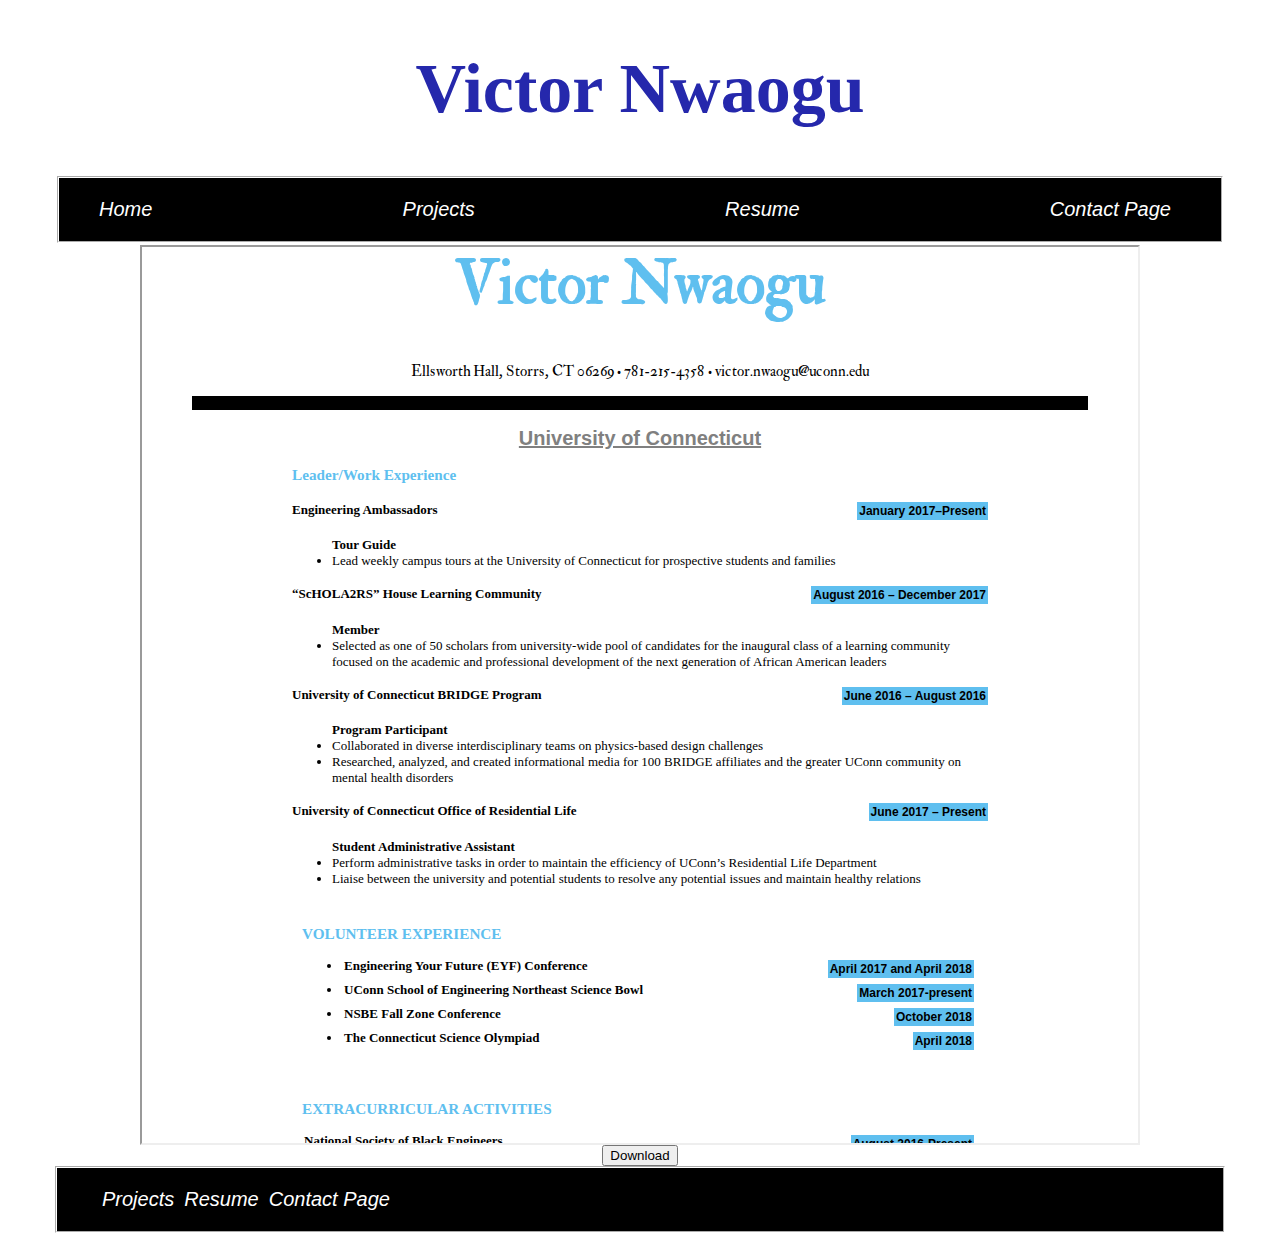
<file: index.html>
<!Doctype>
<html>
  <head>
    <title>Resume</title>
    <link rel="stylesheet" type="text/css" href="index.css">
    <link rel="stylesheet" href="https://use.fontawesome.com/releases/v5.8.1/css/all.css" integrity="sha384-50oBUHEmvpQ+1lW4y57PTFmhCaXp0ML5d60M1M7uH2+nqUivzIebhndOJK28anvf" crossorigin="anonymous">
  </head>
  <body>
    <div class="top">
    <header>
     <h1>Victor Nwaogu</h1>
     <nav>
       <ul style="list-style: none">
        <li><a href="https://vnwaogu7.github.io/homepage/">Home</a></li>
        <li><a href="https://vnwaogu7.github.io/projectpage/">Projects</a></li>
        <li><a href="https://vnwaogu7.github.io/resumepage/">Resume</a></li>
        <li><a href="https://vnwaogu7.github.io/contactpage/">Contact Page</a></li>
       </ul>
     </nav>
    </header> 
    </div> 
    <div class="main">
     <iframe src="resume.html" id="fort" width=1000px height=900px><p>This frame is not supported.</p></iframe>
    <br><a href="yerr.pdf"><button type="button">Download</button></a>      
    </div>

    <footer>
     <nav class>
       <ul style="list-style: none" class="page">
        <li><a href="https://vnwaogu7.github.io/projectpage/">Projects</a></li>
        <li><a href="https://vnwaogu7.github.io/resumepage/">Resume</a></li>
        <li><a href="https://vnwaogu7.github.io/contactpage/">Contact Page</a></li>
       </ul>
       <ul style="list-style: none" class="icon">
        <li><a href="https://www.facebook.com/victor.nwaogu.50"><i class="fab fa-facebook"></i>
</a></li>
        <li><a href="https://github.com/vnwaogu7"><i class="fab fa-github-square"></i>
</a></li>
        <li><a href="https://www.linkedin.com/in/victor-nwaogu-495901132/"><i class="fab fa-linkedin"></i>
</a></li>
       </ul>
     </nav>      
    </footer>   
  </body>  
</html>
</file>
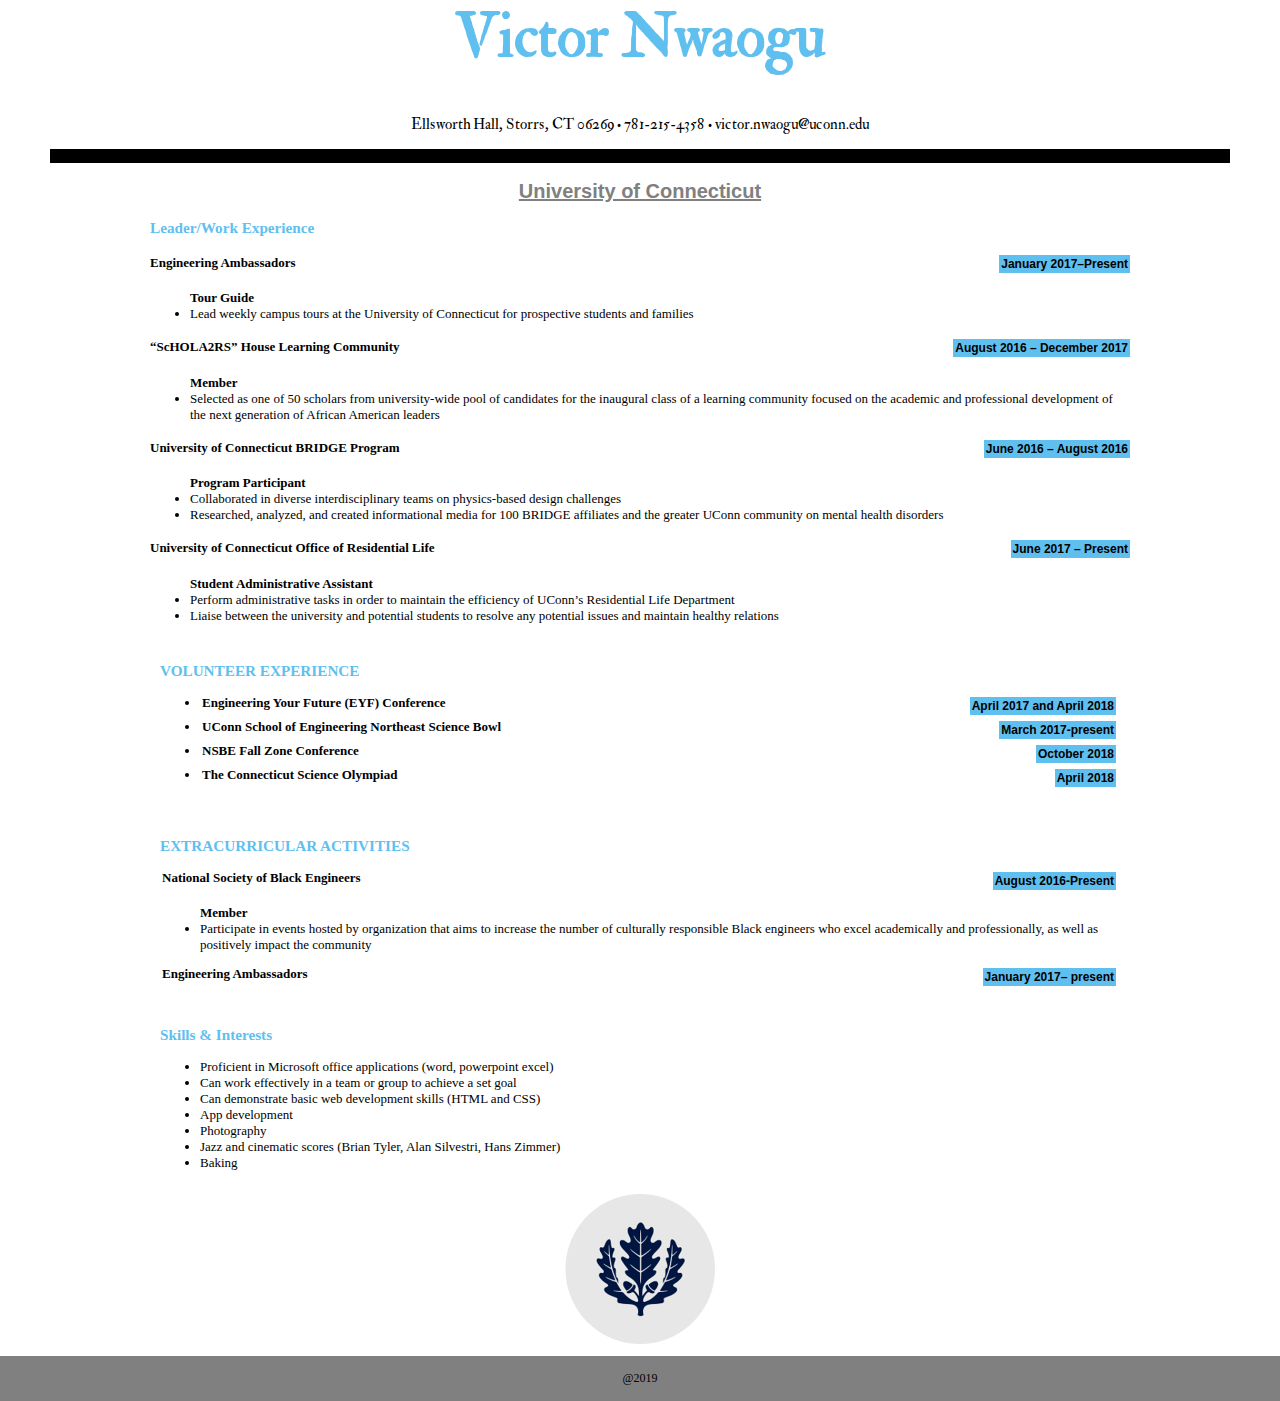
<file: resume.html>
<!Doctype>
<html>
  <head>
    <link rel="stylesheet" type="text/css" href="resume.css">
    <link href="https://fonts.googleapis.com/css?family=IM+Fell+Double+Pica:400i" rel="stylesheet">
  </head>
  <body>
    <div class="resume">
    <div class="top">  
    <header>
      <h1>Victor Nwaogu</h1>
      <p id="yerr">Ellsworth Hall, Storrs, CT 06269 • 781-215-4358 • victor.nwaogu@uconn.edu</p>
    </header>
    </div>  
      <h2><u>University of Connecticut</u></h2>

    <div class="main">
      
      <section class="row">
    <div class="lead">
      <h3>Leader/Work Experience</h3>
      <h4>Engineering Ambassadors<span> January 2017–Present</span></h4>
      <ul><b>Tour Guide</b>
        <li>Lead weekly campus tours at the University of Connecticut for prospective students and families</li>
      </ul>
      <h4>“ScHOLA2RS” House Learning Community <span>August 2016 – December 2017</span></h4>
      <ul><b>Member</b>
        <li>Selected as one of 50 scholars from university-wide pool of candidates for the inaugural class of a learning community focused on the academic and professional development of the next generation of African American leaders</li>
      </ul>      
      <h4>University of Connecticut BRIDGE Program<span>June 2016 – August 2016</span></h4>
      <ul><b>Program Participant</b>
        <li>Collaborated in diverse interdisciplinary teams on physics-based design challenges</li>
        <li>Researched, analyzed, and created informational media for 100 BRIDGE affiliates and the greater UConn community on mental health disorders</li>
      </ul>
      <h4>University of Connecticut Office of Residential Life<span>June 2017  – Present</span></h4>
      <ul><b>Student Administrative Assistant</b>
        <li>Perform administrative tasks in order to maintain the efficiency of UConn’s Residential Life Department</li>
        <li>Liaise between the university and potential students to resolve any potential issues and maintain healthy relations</li>
      </ul>       
    </div>  
  <div class="skill">
      <h3>VOLUNTEER EXPERIENCE</h3>
      <ul>
      <li><h4>Engineering Your Future (EYF) Conference<span>April 2017 and April 2018</span></h4></li>
      <li><h4>UConn School of Engineering Northeast Science Bowl<span>March 2017-present</span></h4></li>
      <li><h4>NSBE Fall Zone Conference<span>October 2018</span></h4></li>  
      <li><h4>The Connecticut Science Olympiad<span>April 2018</span></h4></li>   
    </div>  
         
      </section>
      
      <section class="row">
    <div class="exp">
      <h3>EXTRACURRICULAR ACTIVITIES</h3>
      <h4>National Society of Black Engineers <span>August 2016-Present</span></h4>      
      <ul><b>Member</b>
        <li>Participate in events hosted by organization that aims to increase the number of culturally responsible Black engineers who excel academically and professionally, as well as positively impact the community</li>
      </ul>
      <h4>Engineering Ambassadors <span>January 2017– present</span></h4>       
    </div> 
    <div class="contact">
      <h3>Skills & Interests</h3>
      <ul>
        <li>Proficient in Microsoft office applications (word, powerpoint excel)</li>
        <li>Can work effectively in a team or group to achieve a set goal</li>
        <li>Can demonstrate basic web development skills (HTML and CSS)</li>
        <li>App development</li>
        <li>Photography</li>        
        <li> Jazz and cinematic scores (Brian Tyler, Alan Silvestri, Hans Zimmer)</li>
        <li>Baking</li>
      </ul>  
    </div>
        </section>
    </div>
        <img src="Shape.png" width="150px" height="150px">
    </div> 
 
  </body> 
  <foot>
      <p>@2019</p>
  </foot> 
</html>
</file>
<file: index.css>
*{
  box-sizing:border-box;
}

body {
  margin:auto;
  width:1170px;  

}

.top{
  border:2px solid white;
}

h1{
  font-size:70px;
  padding:;
  font-family:"brush script MT" ;
  text-align:center;
  color:#2528ac;
  text-shadow:1px 1px white;
}

header{
  background-image:url("http://prcouncil.net/wp-content/uploads/2017/02/Grey-Gradient-Background.png");
}

header nav{
  border:2px groove white;
  background-color:black;
  padding-right:50px;
}

header ul{
  font-style:italic;
  font-family:arial;
  font-size:20px;
  color:white;
  display:flex;
  justify-content:space-between;
}

a:link {
  text-decoration:none;
  color:white;
}

a:visited{
  color:white;
}

a:hover{
  color:#2528ac;
}

a:active{
  color:#00c997;
}


.main{
  text-align:center;
  background:url("http://sfwallpaper.com/images/blue-space-backgrounds-24.jpg");
  
}

iframe {
  text-align:center;
  
}


footer nav{
  color:white;
  display:flex;
  justify-content:space-between;
  border:2px groove white;
  background-color:black;
  padding-right:50px;
  
}

footer ul{
  font-style:italic;
  font-family:arial;  
  font-size:20px;
  color:white;
  display:flex;

}

.page li{
  font-size:20px;
  margin-left:5px;
  margin-right:5px;  
  display:flex;
}

.icon li{
  font-size:35px;
  margin-left:5px;
  margin-right:5px;
  display:flex;
  color:white;
}


.bottom {

  display:block;
}
</file>
<file: resume.css>
*{
  box-sizing: border-box;
}

body{
  background:white;
  margin:0px;
 
}


.top{
  color:#5fbfef;
  font-size:30px;
  font-family:'IM Fell Double Pica', serif;
  border-bottom:14px solid black;
  text-align:center;
}

#yerr{
  font-size:15px;
  color:black;

}



h2{
  text-align:center;
  color:grey;
  font-family:arial;
  font-size:20px;
}

.main{
  margin-left:100px;
  margin-right:100px;
  font-size:13px;
  position: block;

}

.about, .exp, .skill, .contact {
  padding:10px;

}

span{
  padding:2px;
  background-color:#5fbfef;
  font-size:12px;
  font-weight:bold;
  font-family:arial;
}

h3{
  color:#5fbfef;
}

img{
  display:block;
  width: 150px;
  margin: 0 auto;
}

a{
  font-weight:;
}
/*
@media (min-width:600px){

  section.row {
    display:flex;
  }
  
  .main{
    margin-top:20px;
    marigin:0 auto;
    
  }
  
  .lead, .skill, .exp, .contact{
    width: 50%;

  }
  
  img{
    position: absolute;
    right:0px;
    bottom:0px;
    margin:auto;
    display:block;
  }
}
*/

.resume{
  margin:0px 50px;
}

foot p{

  background-color:gray;
  margin-bottom:0px;
  padding:15px 20px;
  font-size:12px;
  text-align:center;

}

.lead h4, .lead span {
  display:flex;
  justify-content:space-between;
}

.skill h4, .skill span {
  margin:2px;
  display:flex;
  justify-content:space-between;
}

.exp h4, .exp span {
  margin:2px;
  display:flex;
  justify-content:space-between;
}
</file>
